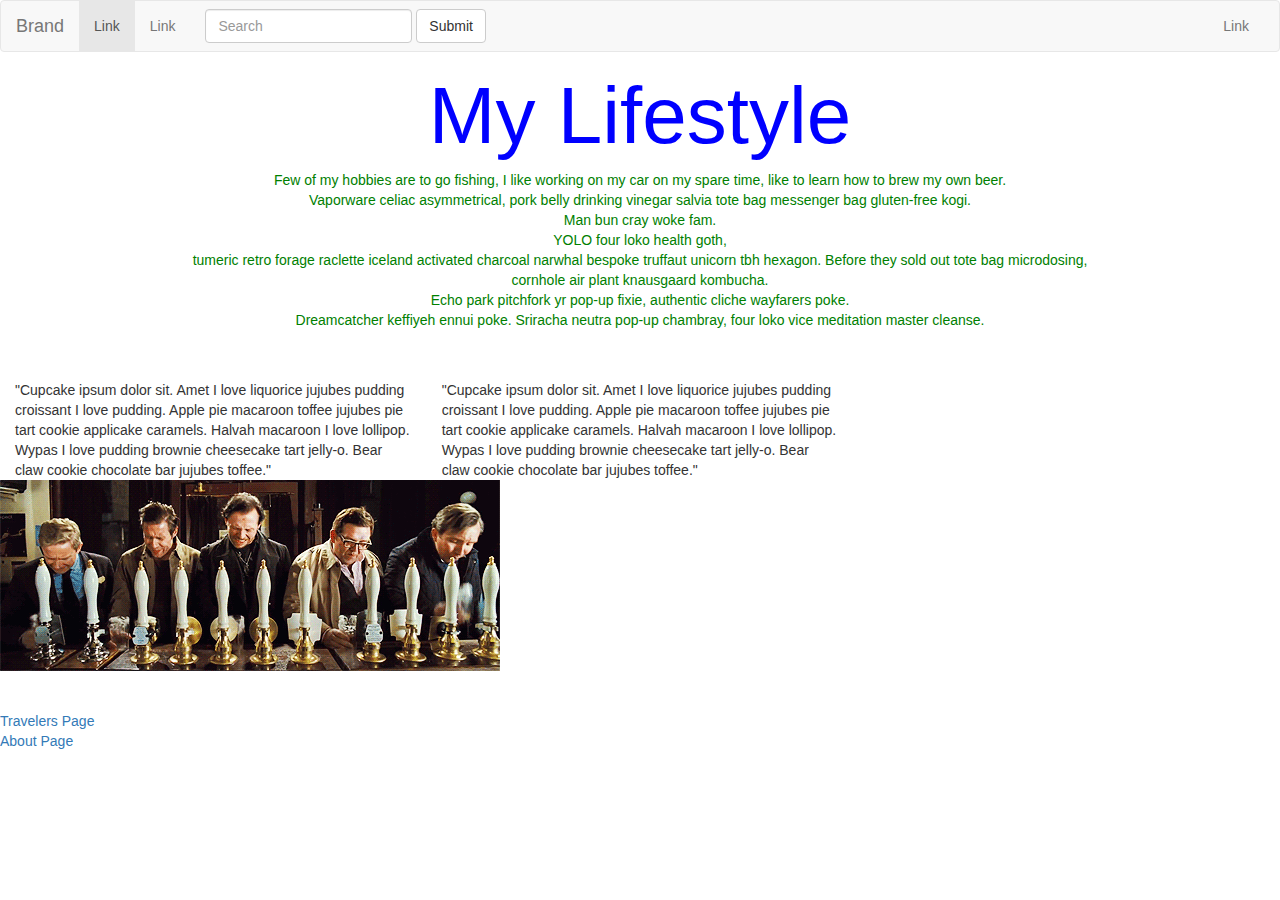
<file: index.html>
<!DOCTYPE html>
<html>
<head>
	<meta charset="utf-8">
    <meta http-equiv="X-UA-Compatible" content="IE=edge">
    <meta name="viewport" content="width=device-width, initial-scale=1">

	<title>Kishan Patel's Web Page</title>

	<link rel="stylesheet" href="https://maxcdn.bootstrapcdn.com/bootstrap/3.3.7/css/bootstrap.min.css" integrity="sha384-BVYiiSIFeK1dGmJRAkycuHAHRg32OmUcww7on3RYdg4Va+PmSTsz/K68vbdEjh4u" crossorigin="anonymous">
	<link rel="stylesheet" type="text/css" href="assets/stylesheets/styles.css"/>
</head>
<body>
<nav class="navbar navbar-default">
  <div class="container-fluid">
    <!-- Brand and toggle get grouped for better mobile display -->
    <div class="navbar-header">
      <button type="button" class="navbar-toggle collapsed" data-toggle="collapse" data-target="#bs-example-navbar-collapse-1" aria-expanded="false">
        <span class="sr-only">Toggle navigation</span>
        <span class="icon-bar"></span>
        <span class="icon-bar"></span>
        <span class="icon-bar"></span>
      </button>
      <a class="navbar-brand" href="#">Brand</a>
    </div>

    <!-- Collect the nav links, forms, and other content for toggling -->
    <div class="collapse navbar-collapse" id="bs-example-navbar-collapse-1">
      <ul class="nav navbar-nav">
        <li class="active"><a href="#">Link <span class="sr-only">(current)</span></a></li>
        <li><a href="#">Link</a></li>
       
      </ul>
      <form class="navbar-form navbar-left">
        <div class="form-group">
          <input type="text" class="form-control" placeholder="Search">
        </div>
        <button type="submit" class="btn btn-default">Submit</button>
      </form>
      <ul class="nav navbar-nav navbar-right">
        <li><a href="#">Link</a></li>
       
      </ul>
    </div><!-- /.navbar-collapse -->
  </div><!-- /.container-fluid -->
</nav>


	<h1>My Lifestyle</h1>
	<p>Few of my hobbies are to go fishing, I like working on my car on my spare time, like to learn how to brew my own beer. <br>Vaporware celiac asymmetrical, pork belly drinking vinegar salvia tote bag messenger bag gluten-free kogi. <br>Man bun cray woke fam. <br>YOLO four loko health goth, <br>tumeric retro forage raclette iceland activated charcoal narwhal bespoke truffaut unicorn tbh hexagon. Before they sold out tote bag microdosing, <br>cornhole air plant knausgaard kombucha. <br>Echo park pitchfork yr pop-up fixie, authentic cliche wayfarers poke. <br>Dreamcatcher keffiyeh ennui poke. Sriracha neutra pop-up chambray, four loko vice meditation master cleanse.</p>
<br>
<br>
<div class="col-sm-4">
	"Cupcake ipsum dolor sit. Amet I love liquorice jujubes pudding croissant I love pudding. Apple pie macaroon toffee jujubes pie tart cookie applicake caramels. Halvah macaroon I love lollipop. Wypas I love pudding brownie cheesecake tart jelly-o. Bear claw cookie chocolate bar jujubes toffee."
</div>

<div class="col-sm-4">
	"Cupcake ipsum dolor sit. Amet I love liquorice jujubes pudding croissant I love pudding. Apple pie macaroon toffee jujubes pie tart cookie applicake caramels. Halvah macaroon I love lollipop. Wypas I love pudding brownie cheesecake tart jelly-o. Bear claw cookie chocolate bar jujubes toffee."
</div>
</div>

<img src="assets/images/beerme.gif" alt="sorry"/>	
<br>
<br>
<br>
<a href="travel.html">Travelers Page</a> 
<br>
<a href="about_me.html"> About Page</a>
</body>
</html>
</file>
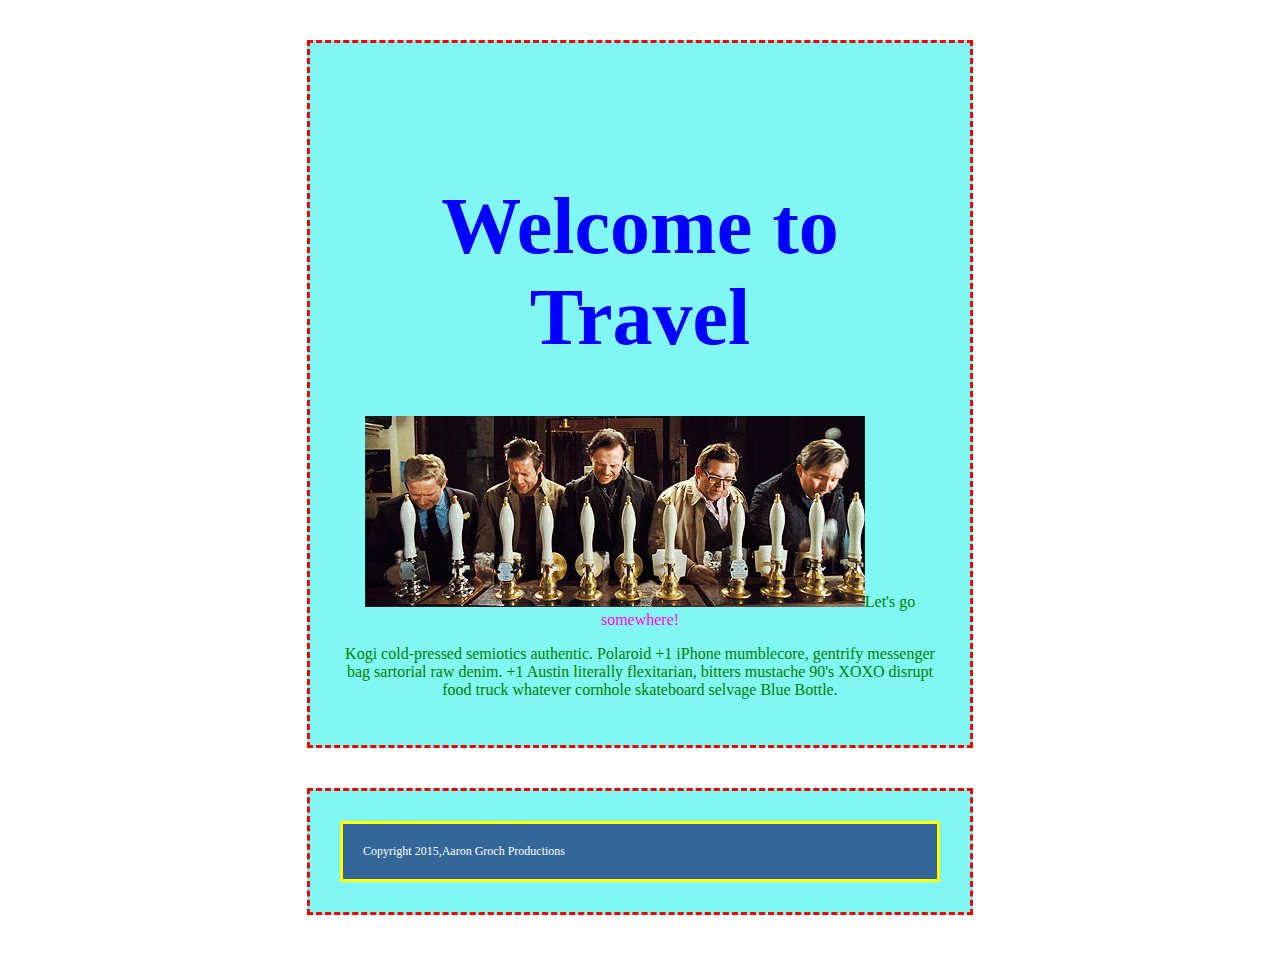
<file: boxmodel.html>
<html>
<head>
	<title>Exploring DIVS and Spans</title>
	<link rel="stylesheet" href="assets/stylesheets/styles.css" />
</head>
<body>
	<div id="content">
		<br>
		<br>
		<br>
		

	<h1>Welcome to Travel</h1>
	<p><img src="assets/images/beerme.gif" alt="gif" id="boxmedel_pic"/>Let's go <span class="crazy-color"> somewhere!</span></p> 
	<p>Kogi cold-pressed semiotics authentic. Polaroid +1 iPhone mumblecore, 
gentrify messenger bag sartorial raw denim. +1 Austin literally flexitarian, 
bitters mustache 90's XOXO disrupt food truck whatever cornhole skateboard
selvage Blue Bottle.</p>

</div>

<div id="second">

<div id="footer">
	Copyright 2015,Aaron Groch Productions

</body>
</html>
</file>
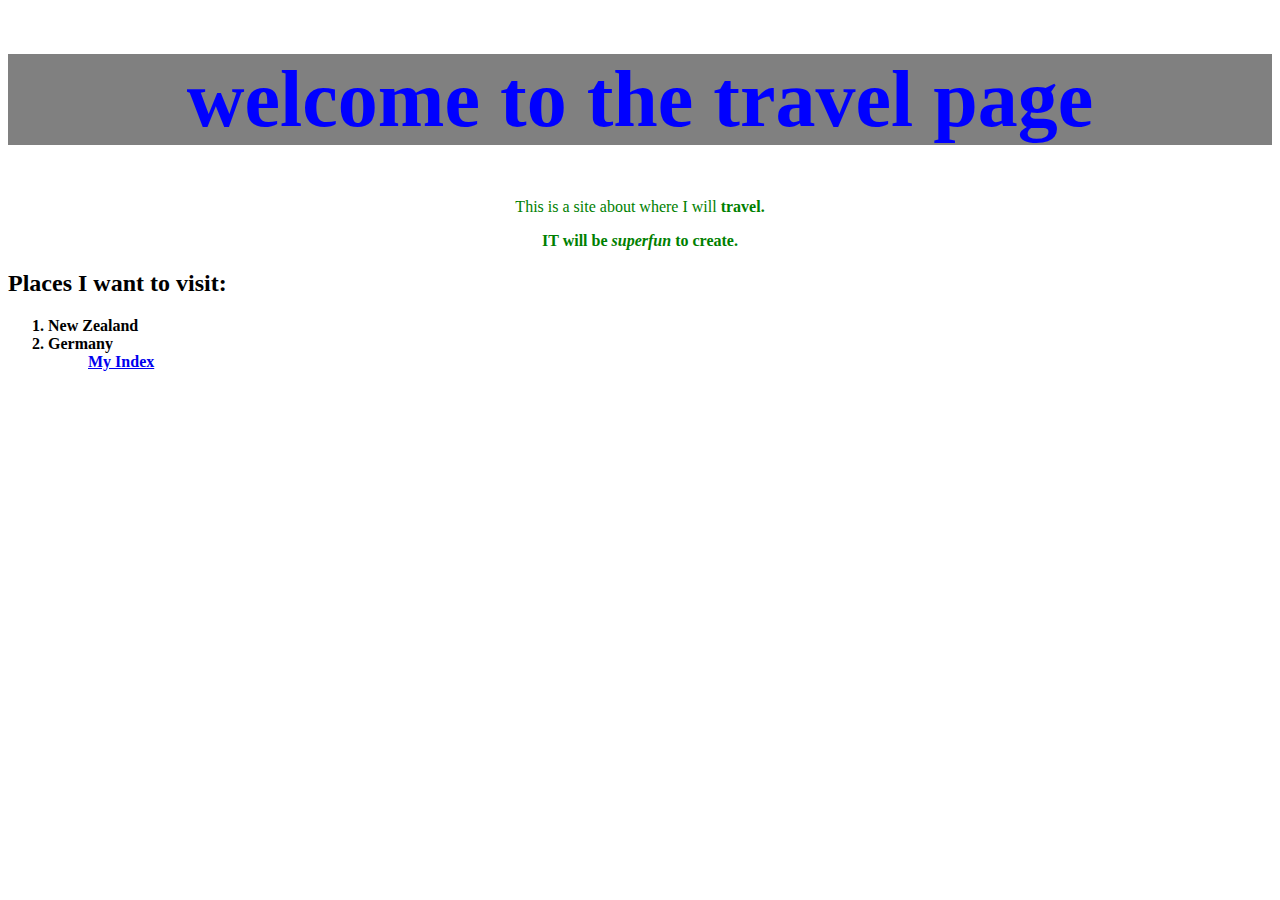
<file: travel.html>
<!DOCTYPE html>
<html>
<head>
	<title>Travel Page</title>
<link rel="stylesheet" href="assets/stylesheets/styles.css"/>


	
</head>
<body>

	<div id="top">

	<h1>welcome to the travel page</h1>
</div>
	

	<p>This is a site about where I will <strong>travel.</p>
	<p>IT will be <em>superfun</em> to create.</p>

	<h2>Places I want to visit:</h2>

<ol>
	<li>New Zealand</li>
	<li>Germany</li>
	<ol>



<!-- <h5>THis is going to be small</h5>
<h6>This is going to be even smaller!</h6>
 -->
	<a href="index.html"> My Index</a>

</body>
</html>
</file>
<file: assets/stylesheets/styles.css>
h1 {font-size: 80px;
text-align: center;
color: blue;}

p {color: green;
text-align: center;
}

#top {background:gray;
text-align: center;}

div.Customize {font-size: 40px;
text-align: center;
color: red;
border-style:solid;
background-color: black;}

#content {width: 600px;
background: #81f7f3;
border:3px dashed red;
margin:40px auto;
padding:30px;}

#second {width: 600px;
background: #81f7f3;
border:3px dashed red;
margin:40px auto;
padding:30px;}

#boxmodel_pic {width: 200px;
float: left;}

#footer {background:#336699;
font-size:12px; 
color: white;
padding:20px;
border: 3px solid yellow;
}


.crazy-color{color: fuchsia;}
</file>
